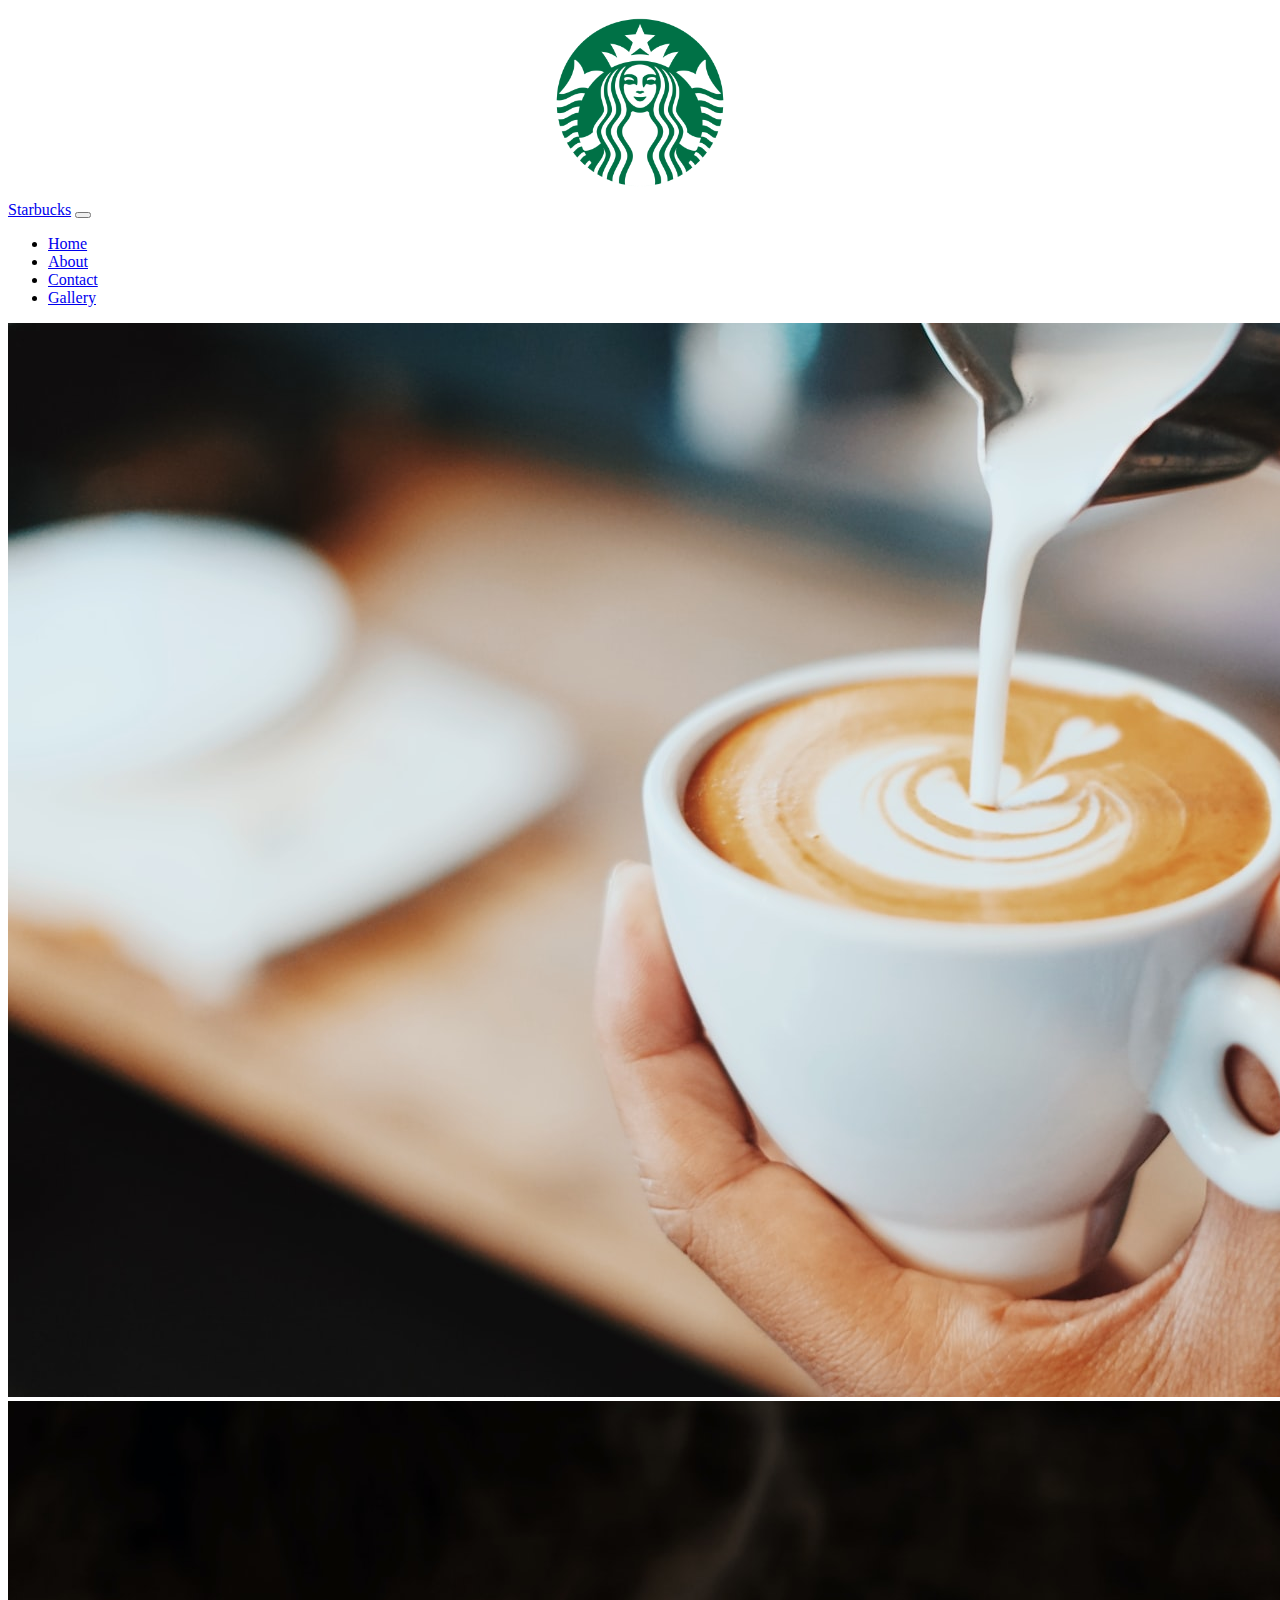
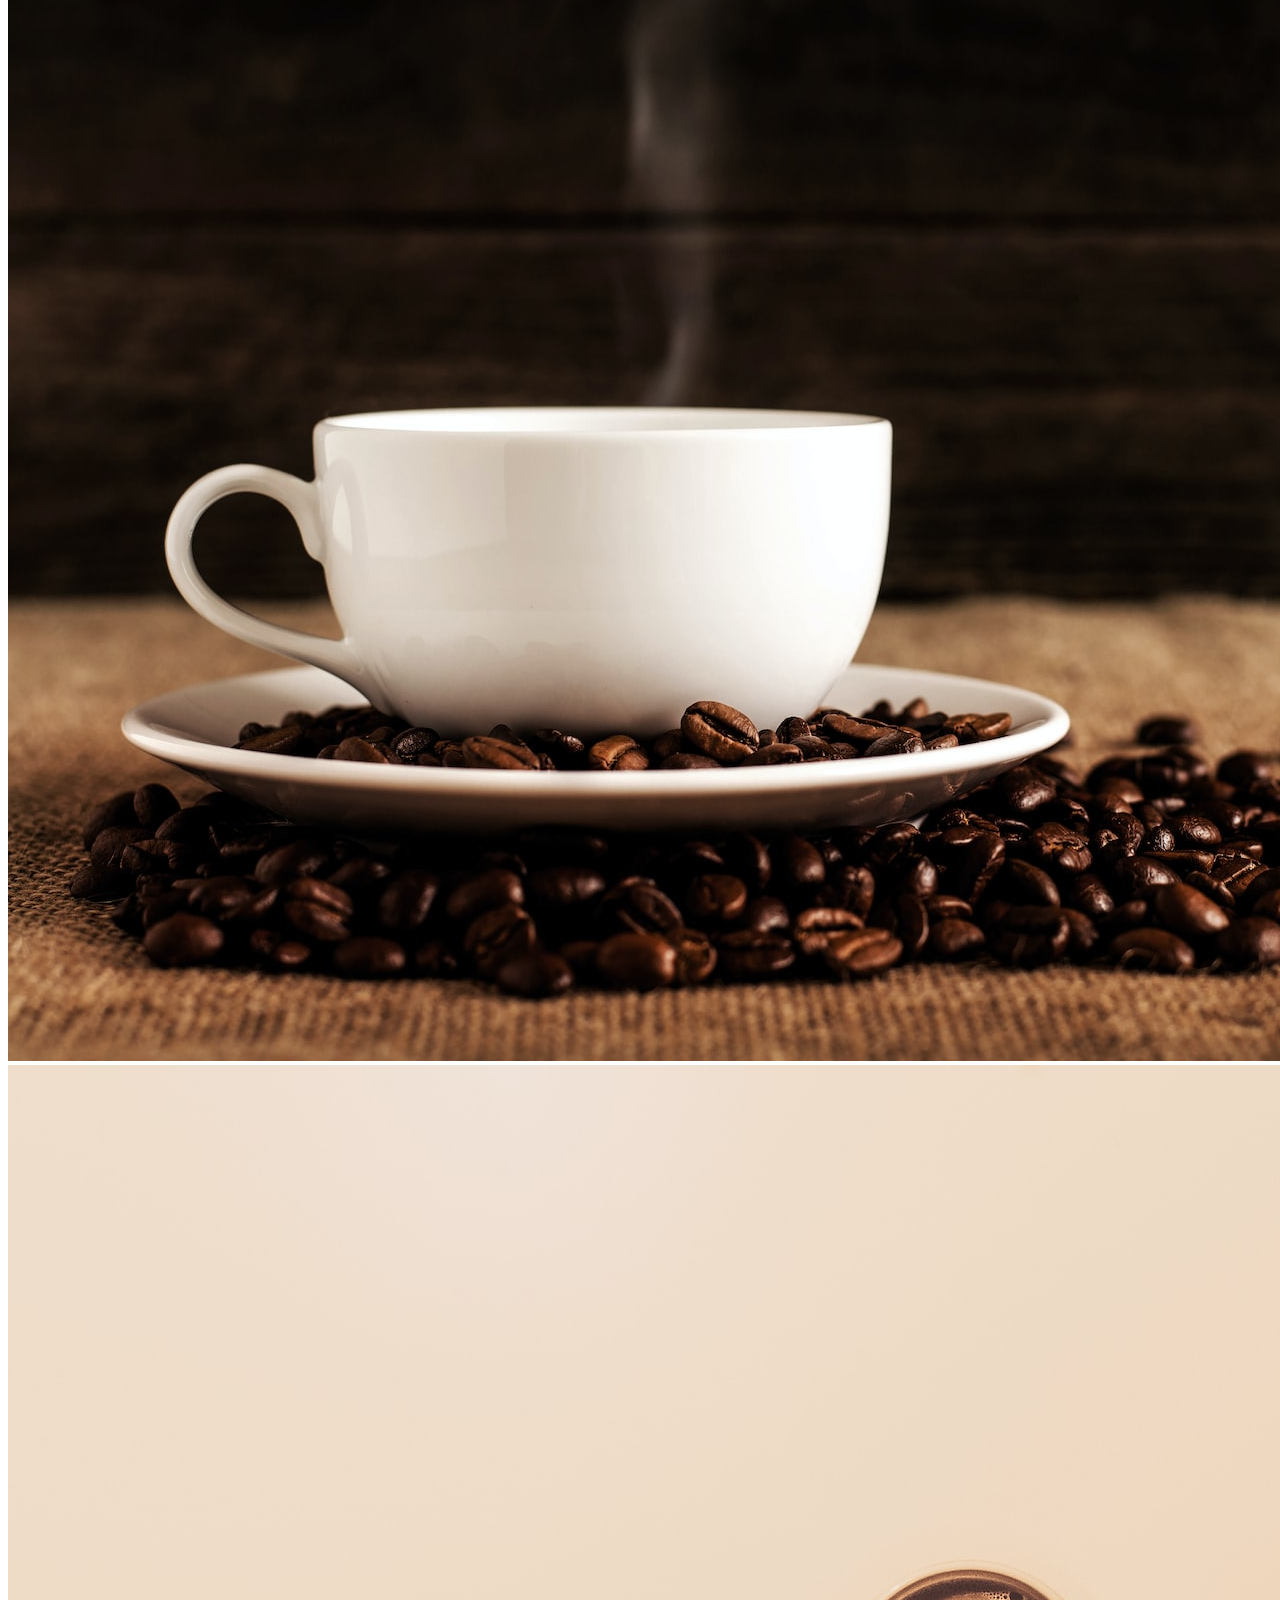
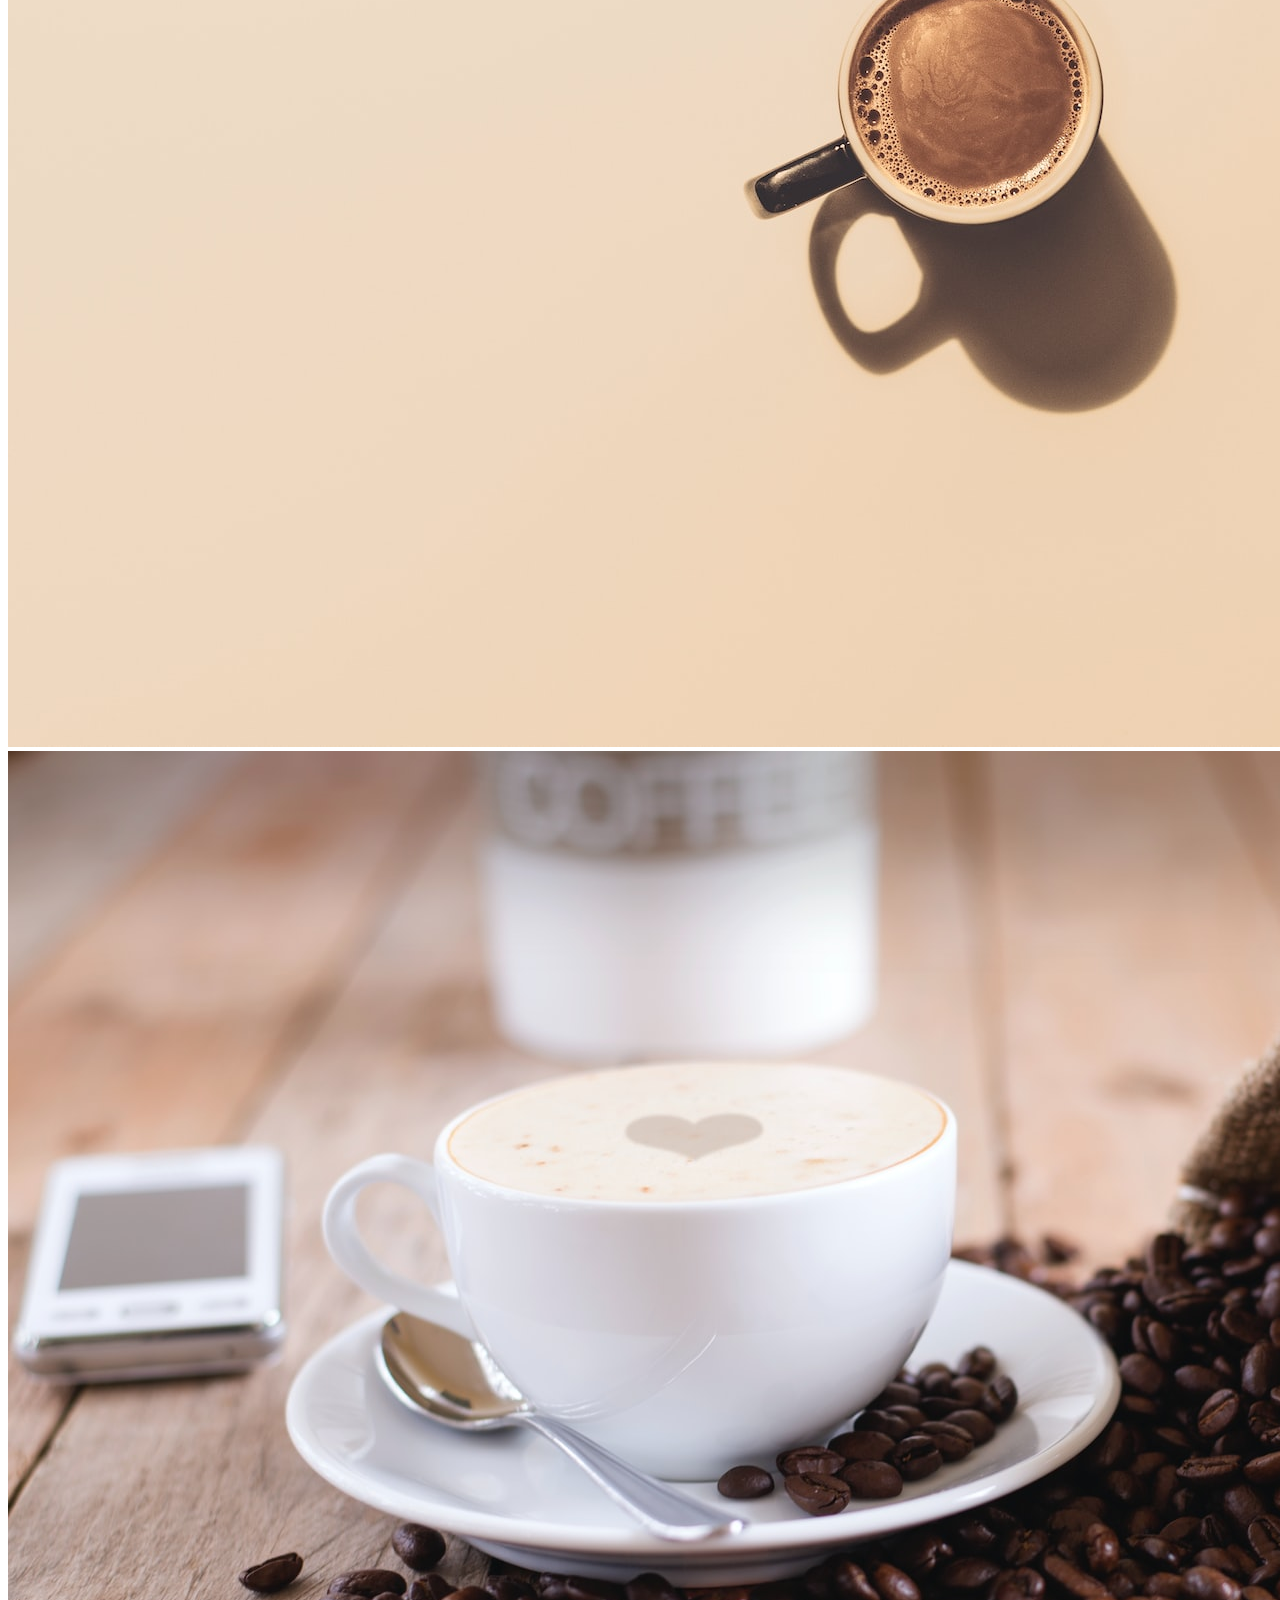
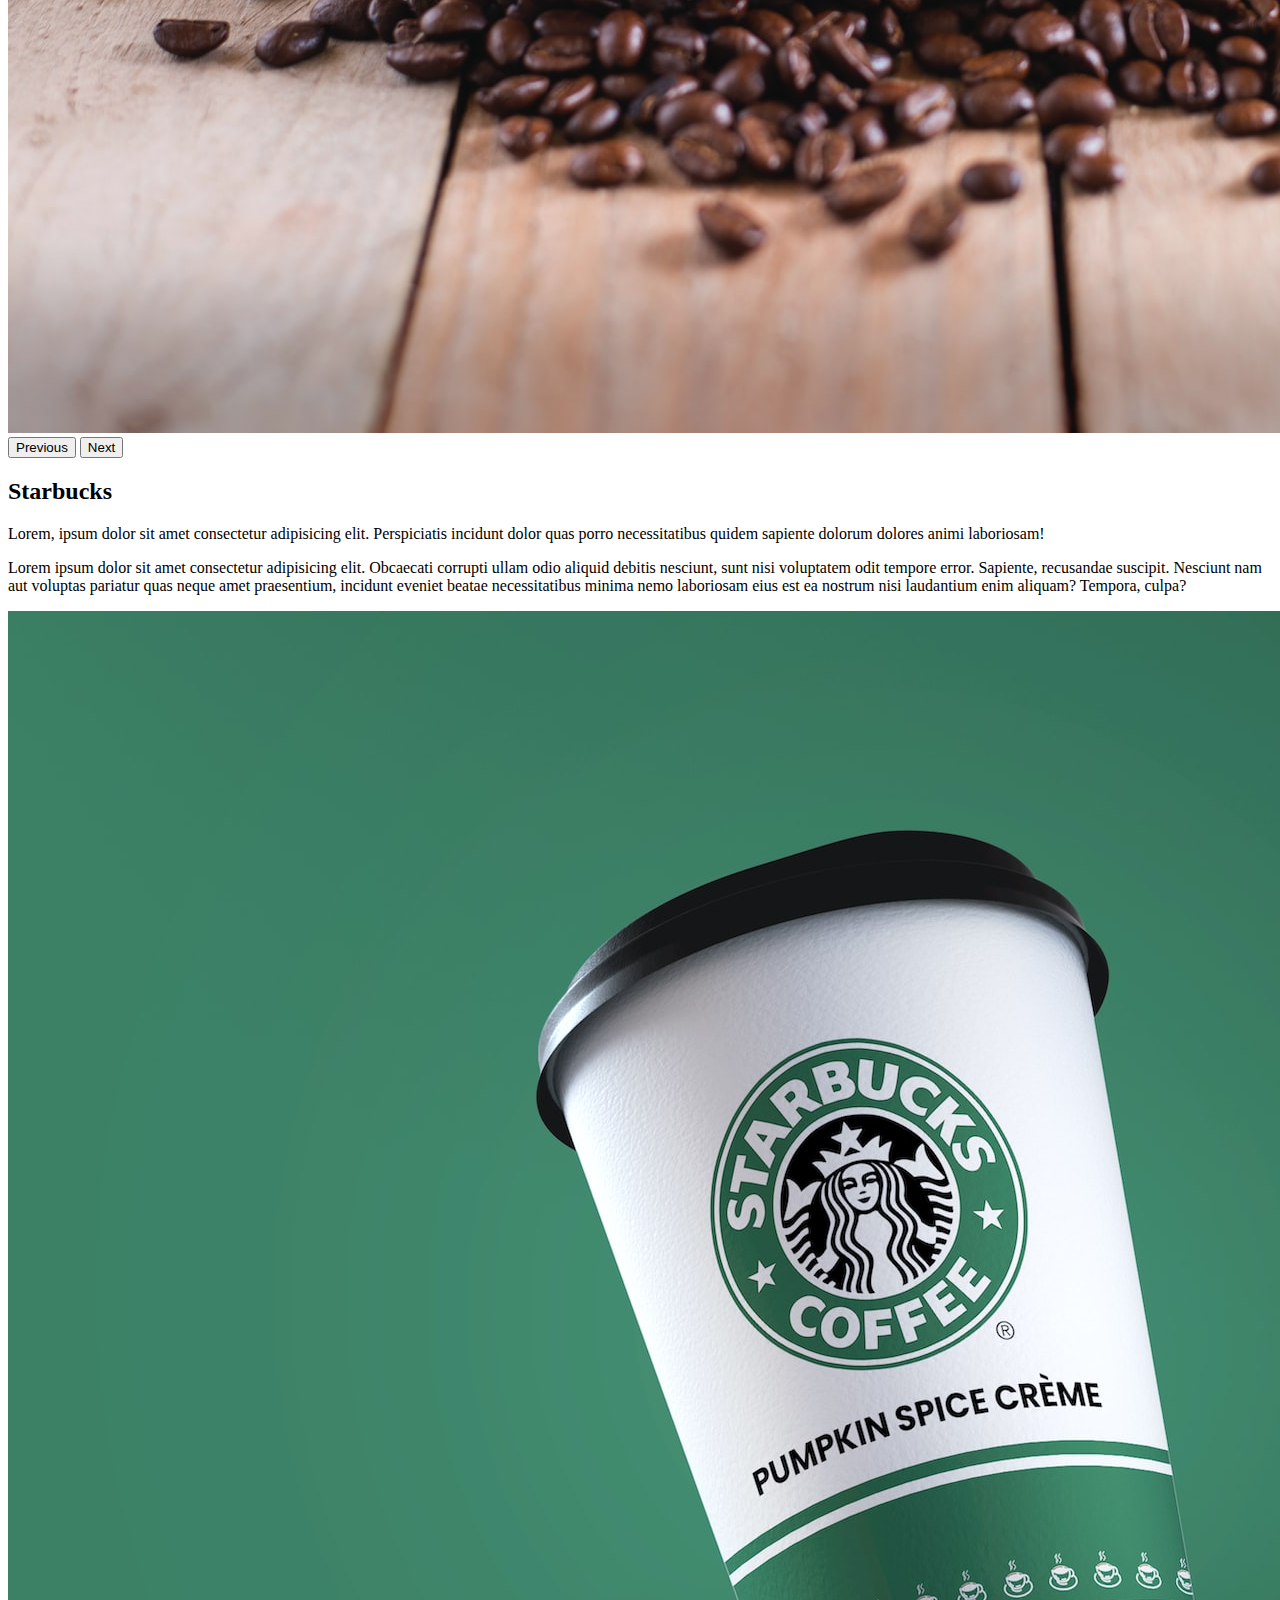
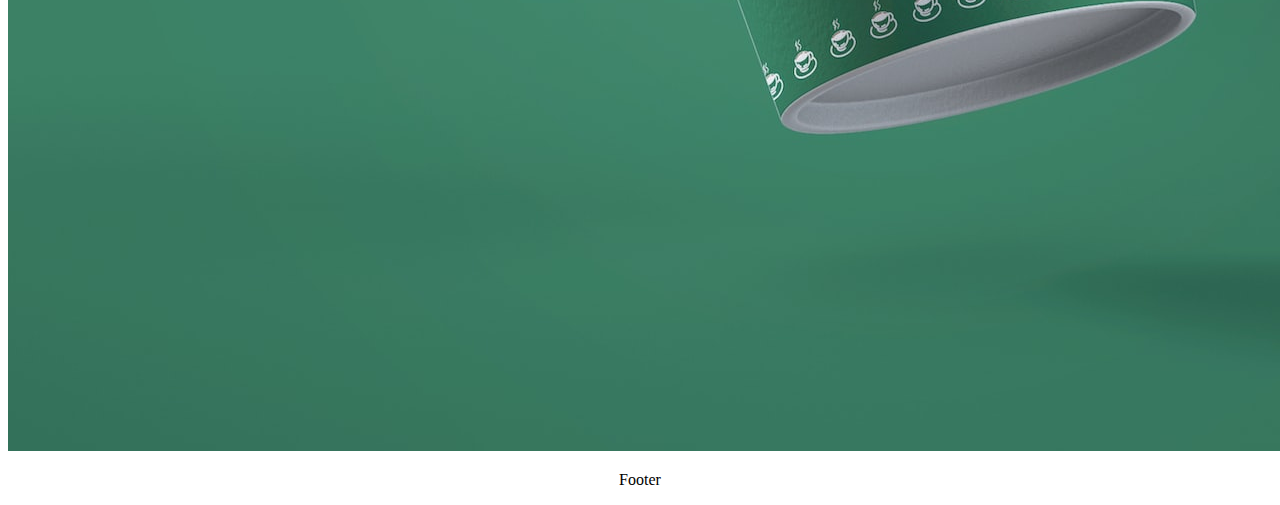
<file: Session 8/index.html>
<!doctype html>
<html lang="en">
  <head>
    <meta charset="utf-8">
    <meta name="viewport" content="width=device-width, initial-scale=1">
    <title>Bootstrap demo</title>
    <link href="https://cdn.jsdelivr.net/npm/bootstrap@5.2.2/dist/css/bootstrap.min.css" rel="stylesheet" integrity="sha384-Zenh87qX5JnK2Jl0vWa8Ck2rdkQ2Bzep5IDxbcnCeuOxjzrPF/et3URy9Bv1WTRi" crossorigin="anonymous">
  </head>
  <style>
    .logo{
        text-align: center;
    }
    .logo img{
        padding: 10px;
        width: 300px;
    }
    .footer p{
        text-align: center;
    }
  </style>
  <body>
    <div class="container">
        <!-- Row1 -->
        <div class="row logo">
            <div class="offset-md-4 col-md-4">
                <img src="Logo.png" alt="Logo">
            </div>
        </div>

        <!-- Row2 -->
        <div class="row navbar1">
            <div class="col-md-12">
                <nav class="navbar navbar-expand-lg bg-light">
                    <div class="container-fluid">
                      <a class="navbar-brand" href="#">Starbucks</a>
                      <button class="navbar-toggler" type="button" data-bs-toggle="collapse" data-bs-target="#navbarSupportedContent" aria-controls="navbarSupportedContent" aria-expanded="false" aria-label="Toggle navigation">
                        <span class="navbar-toggler-icon"></span>
                      </button>
                      <div class="collapse navbar-collapse" id="navbarSupportedContent">
                        <ul class="navbar-nav me-auto mb-2 mb-lg-0">
                          <li class="nav-item">
                            <a class="nav-link active" aria-current="page" href="#">Home</a>
                          </li>
                          <li class="nav-item">
                            <a class="nav-link" href="#">About</a>
                          </li>
                          <li class="nav-item">
                            <a class="nav-link" href="#">Contact</a>
                          </li>
                          <li class="nav-item">
                            <a class="nav-link" href="#">Gallery</a>
                          </li>
                          <!-- <li class="nav-item dropdown">
                            <a class="nav-link dropdown-toggle" href="#" role="button" data-bs-toggle="dropdown" aria-expanded="false">
                              Dropdown
                            </a>
                            <ul class="dropdown-menu">
                              <li><a class="dropdown-item" href="#">Action</a></li>
                              <li><a class="dropdown-item" href="#">Another action</a></li>
                              <li><hr class="dropdown-divider"></li>
                              <li><a class="dropdown-item" href="#">Something else here</a></li>
                            </ul>
                          </li> -->
                        </ul>
                        <!-- <form class="d-flex" role="search">
                          <input class="form-control me-2" type="search" placeholder="Search" aria-label="Search">
                          <button class="btn btn-outline-success" type="submit">Search</button>
                        </form> -->
                      </div>
                    </div>
                </nav>
            </div>
        </div>

        <!-- row3 -->
        <div class="row">
            <div class="col-md-12">
                <div id="carouselExampleControls" class="carousel slide" data-bs-ride="carousel">
                    <div class="carousel-inner">
                    <div class="carousel-item active">
                        <img src="001.jpg" class="d-block w-100" alt="...">
                    </div>
                    <div class="carousel-item">
                        <img src="002.jpg" class="d-block w-100" alt="...">
                    </div>
                    <div class="carousel-item">
                        <img src="003.jpg" class="d-block w-100" alt="...">
                    </div>
                    <div class="carousel-item">
                        <img src="004.jpg" class="d-block w-100" alt="...">
                    </div>
                    </div>
                    <button class="carousel-control-prev" type="button" data-bs-target="#carouselExampleControls" data-bs-slide="prev">
                    <span class="carousel-control-prev-icon" aria-hidden="true"></span>
                    <span class="visually-hidden">Previous</span>
                    </button>
                    <button class="carousel-control-next" type="button" data-bs-target="#carouselExampleControls" data-bs-slide="next">
                    <span class="carousel-control-next-icon" aria-hidden="true"></span>
                    <span class="visually-hidden">Next</span>
                    </button>
                </div>
            </div>
        </div>

        <!-- row4 -->
        <div class="row">
            <div class="col-md-6">
                <h2 class="display-2">Starbucks</h2>
                <p>Lorem, ipsum dolor sit amet consectetur adipisicing elit. Perspiciatis incidunt dolor quas porro necessitatibus quidem sapiente dolorum dolores animi laboriosam!</p>
                <p>Lorem ipsum dolor sit amet consectetur adipisicing elit. Obcaecati corrupti ullam odio aliquid debitis nesciunt, sunt nisi voluptatem odit tempore error. Sapiente, recusandae suscipit. Nesciunt nam aut voluptas pariatur quas neque amet praesentium, incidunt eveniet beatae necessitatibus minima nemo laboriosam eius est ea nostrum nisi laudantium enim aliquam? Tempora, culpa?</p>
            </div>
            <div class="col-md-6">
                <img src="005.jpg" class="img-thumbnail" alt="...">
            </div>
        </div>

        <!-- row5 -->
        <div class="row footer">
            <div class="col-md-12">
                <p>Footer</p>
            </div>
        </div>
        
    </div>
    <script src="https://cdn.jsdelivr.net/npm/bootstrap@5.2.2/dist/js/bootstrap.bundle.min.js" integrity="sha384-OERcA2EqjJCMA+/3y+gxIOqMEjwtxJY7qPCqsdltbNJuaOe923+mo//f6V8Qbsw3" crossorigin="anonymous"></script>
  </body>
</html>
</file>
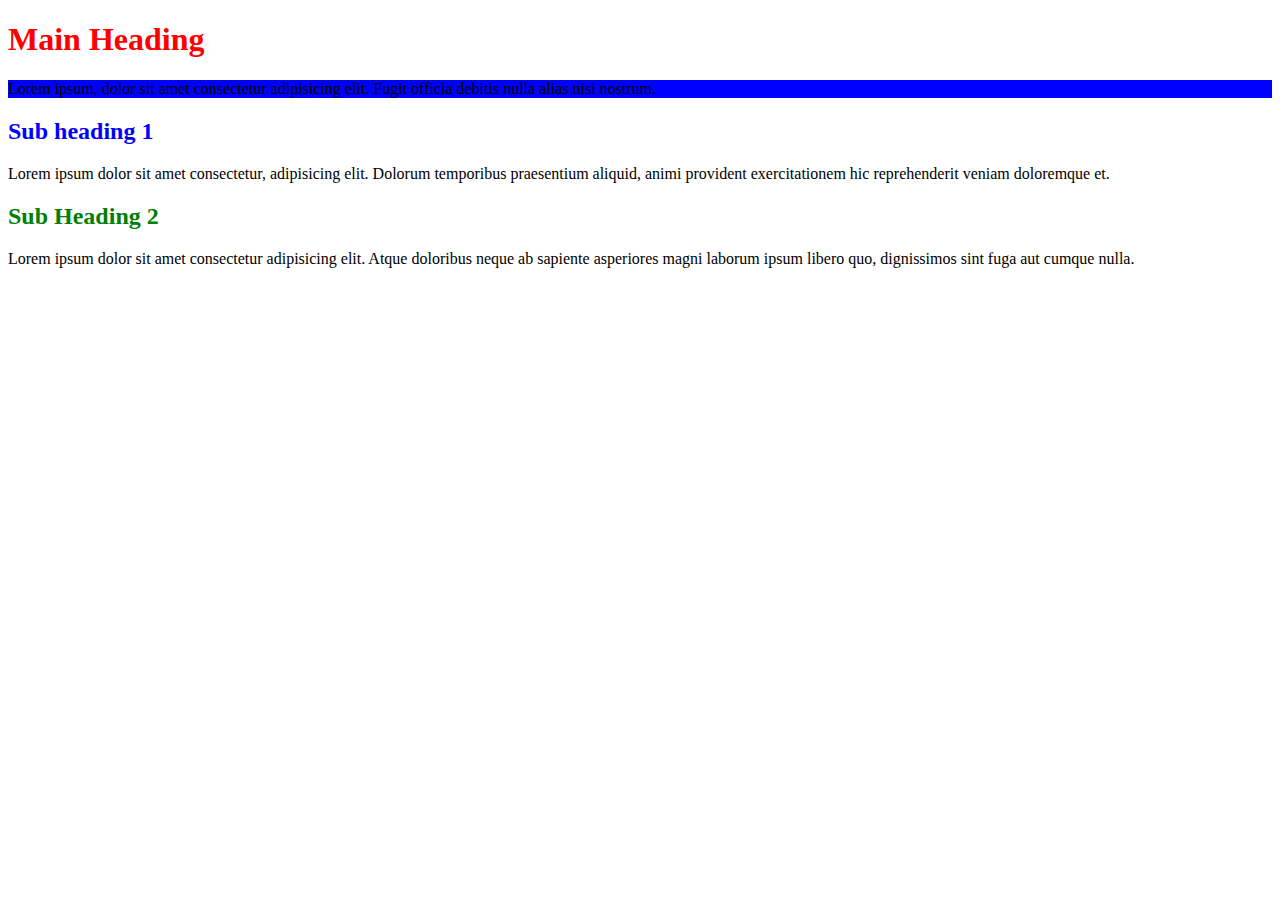
<file: Session 5/BCAS/index.html>
<!DOCTYPE html>
<html lang="en">
<head>
    <meta charset="UTF-8">
    <meta http-equiv="X-UA-Compatible" content="IE=edge">
    <meta name="viewport" content="width=device-width, initial-scale=1.0">
    <title>CSS</title>
    <link rel="stylesheet" href="style1.css">
</head>
<body>

    <h1>Main Heading</h1>
    <p id="p1">Lorem ipsum, dolor sit amet consectetur adipisicing elit. Fugit officia debitis nulla alias nisi nostrum.</p>
    <h2 class="head1">Sub heading 1</h2>
    <p>Lorem ipsum dolor sit amet consectetur, adipisicing elit. Dolorum temporibus praesentium aliquid, animi provident exercitationem hic reprehenderit veniam doloremque et.</p>
    <h2 class="head2">Sub Heading 2</h2>
    <p>Lorem ipsum dolor sit amet consectetur adipisicing elit. Atque doloribus neque ab sapiente asperiores magni laborum ipsum libero quo, dignissimos sint fuga aut cumque nulla.</p>

</body>
</html>
</file>
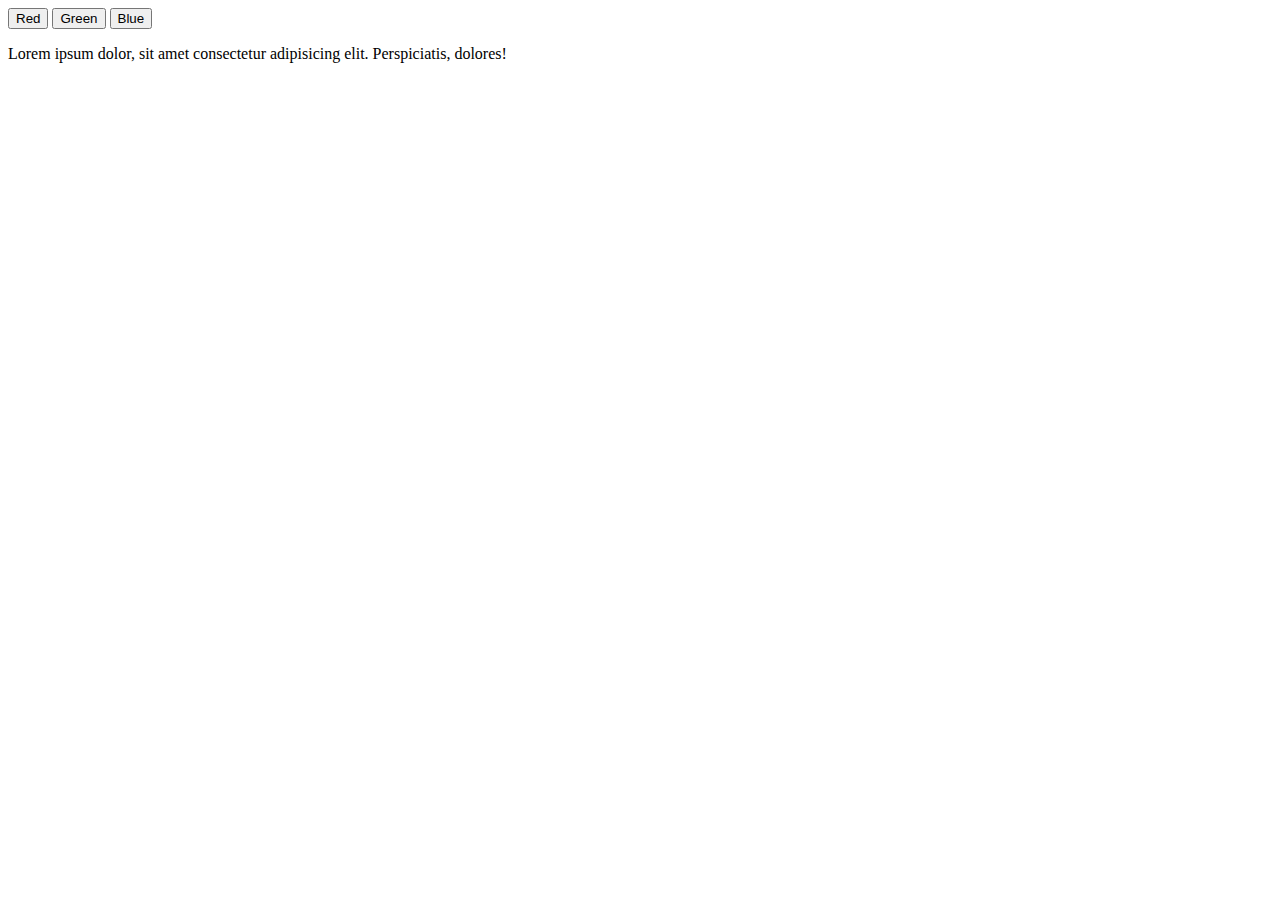
<file: Session 11/ex1.html>
<!DOCTYPE html>
<html lang="en">
<head>
    <meta charset="UTF-8">
    <meta http-equiv="X-UA-Compatible" content="IE=edge">
    <meta name="viewport" content="width=device-width, initial-scale=1.0">
    <title>JS Ex-1</title>
</head>
<body id="body">

    <input type="submit" value="Red" onmouseover="f1()">
    <input type="submit" value="Green" onmouseover="f2()">
    <input type="submit" value="Blue" onclick="f3()">

    <p id="p1">Lorem ipsum dolor, sit amet consectetur adipisicing elit. Perspiciatis, dolores!</p>

    <script>
        function f1(){
            document.getElementById("body").style.backgroundColor = "red";
        }

        function f2(){
            document.getElementById("body").style.backgroundColor = "green";
        }

        

        


    </script>
</body>
</html>
</file>
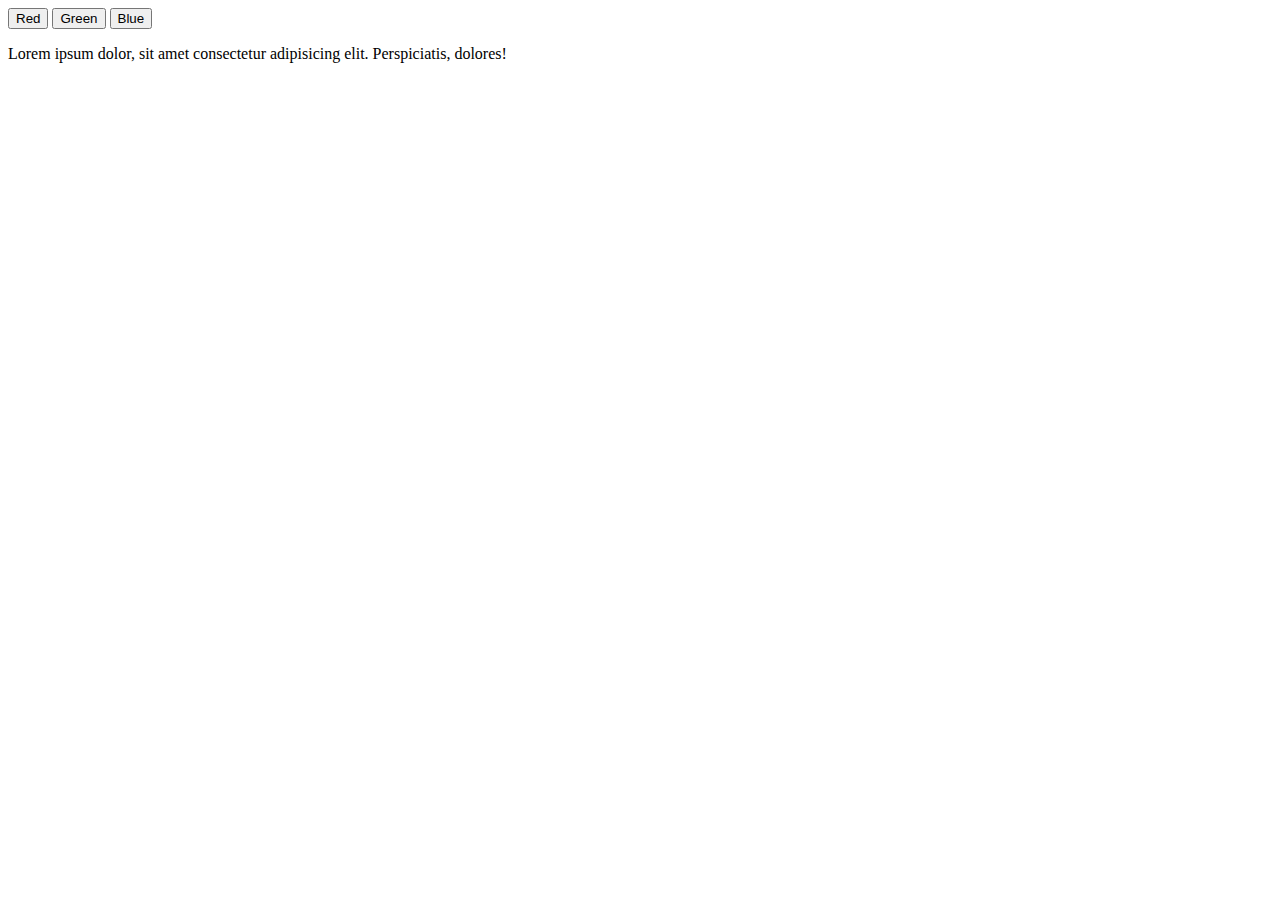
<file: Session 13/ex1.html>
<!DOCTYPE html>
<html lang="en">
<head>
    <meta charset="UTF-8">
    <meta http-equiv="X-UA-Compatible" content="IE=edge">
    <meta name="viewport" content="width=device-width, initial-scale=1.0">
    <title>JS Ex-1</title>
</head>
<body id="body">

    <input type="submit" value="Red" onmouseover="f1()">
    <input type="submit" value="Green" onmouseover="f2()">
    <input type="submit" value="Blue" onclick="f3()">

    <p id="p1">Lorem ipsum dolor, sit amet consectetur adipisicing elit. Perspiciatis, dolores!</p>

    <script>
        function f1(){
            document.getElementById("p1").style.backgroundColor = "red";
        }

        function f2(){
            document.getElementById("body").style.backgroundColor = "green";
        }
    </script>
</body>
</html>
</file>
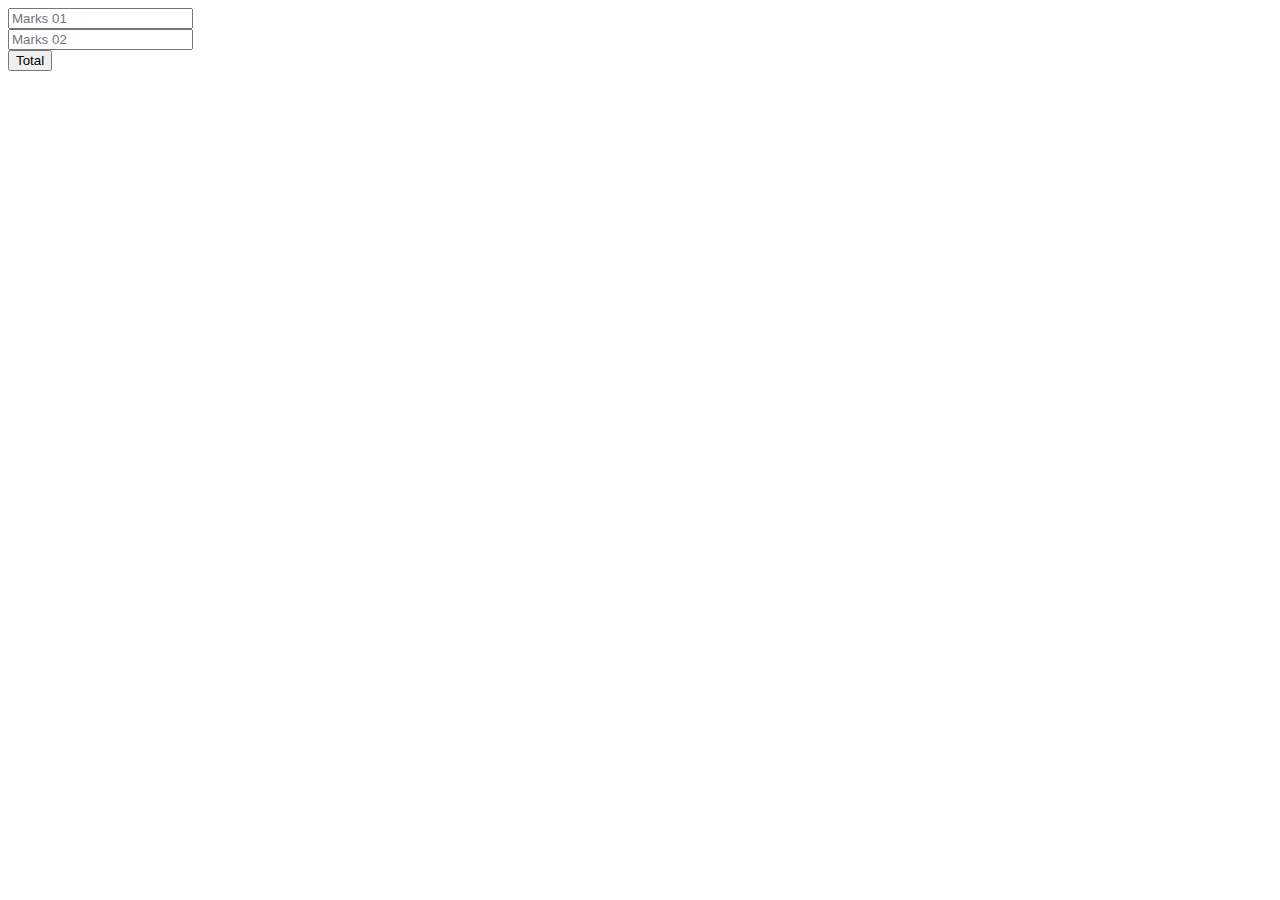
<file: Session 13/ex2.html>
<!DOCTYPE html>
<html lang="en">
<head>
    <meta charset="UTF-8">
    <meta http-equiv="X-UA-Compatible" content="IE=edge">
    <meta name="viewport" content="width=device-width, initial-scale=1.0">
    <title>JS Ex-2</title>
</head>
<body>
    <form name="form1" method="post">
        <input type="number" name="txtm1" placeholder="Marks 01"> <br>
        <input type="number" name="txtm2" placeholder="Marks 02"> <br>
        <input type="submit" name="btntotal" value="Total" onclick="total()">
    </form>

    <script>

        function total(){
            let mk1 = parseInt(document.form1.txtm1.value); 
                              //document.formName.inputName.value
            let mk2 = parseInt(document.form1.txtm2.value);

            let total = mk1 + mk2;

            document.write(total);
        }

        

    </script>
</body>
</html>
</file>
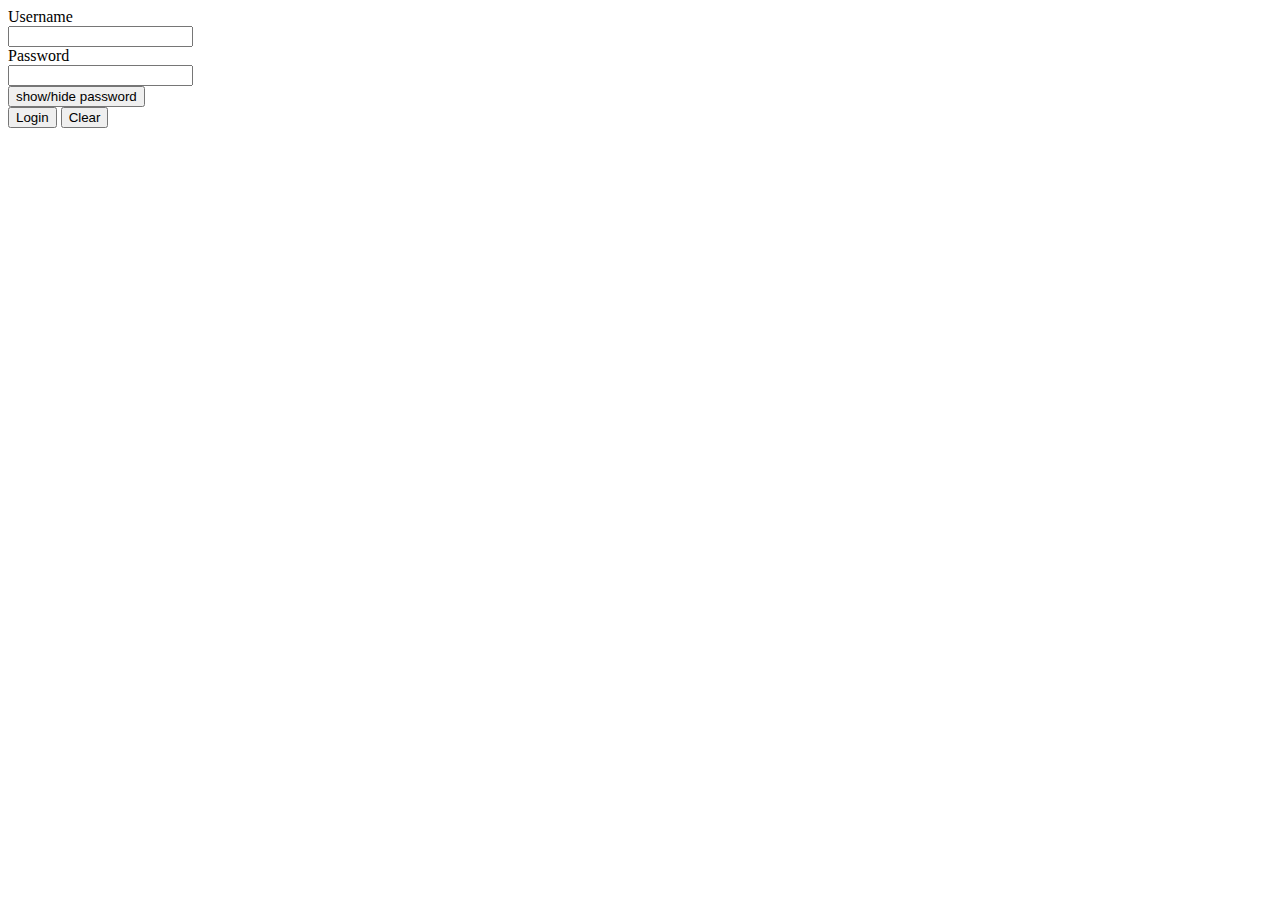
<file: Session 13/ex3.html>
<!DOCTYPE html>
<html lang="en">
<head>
    <meta charset="UTF-8">
    <meta http-equiv="X-UA-Compatible" content="IE=edge">
    <meta name="viewport" content="width=device-width, initial-scale=1.0">
    <title>JS Ex-3</title>
</head>
<body>
    <form action="">
        Username <br>
        <input type="text" name=""> <br>
        Password <br>
        <input type="password" id="txtpassword"> <br>
        <input type="button" value="show/hide password" id="btn" onclick="passShowHide()"> <br>
        <input type="submit" value="Login">
        <input type="reset" value="Clear">

    </form>

    <script>

        function passShowHide(){
            let inputName = document.getElementById("txtpassword");

            if(inputName.type == "text"){
                inputName.type = "password"
            }else{
                inputName.type = "text";
            }

            return false;
        }

    </script>
</body>
</html>
</file>
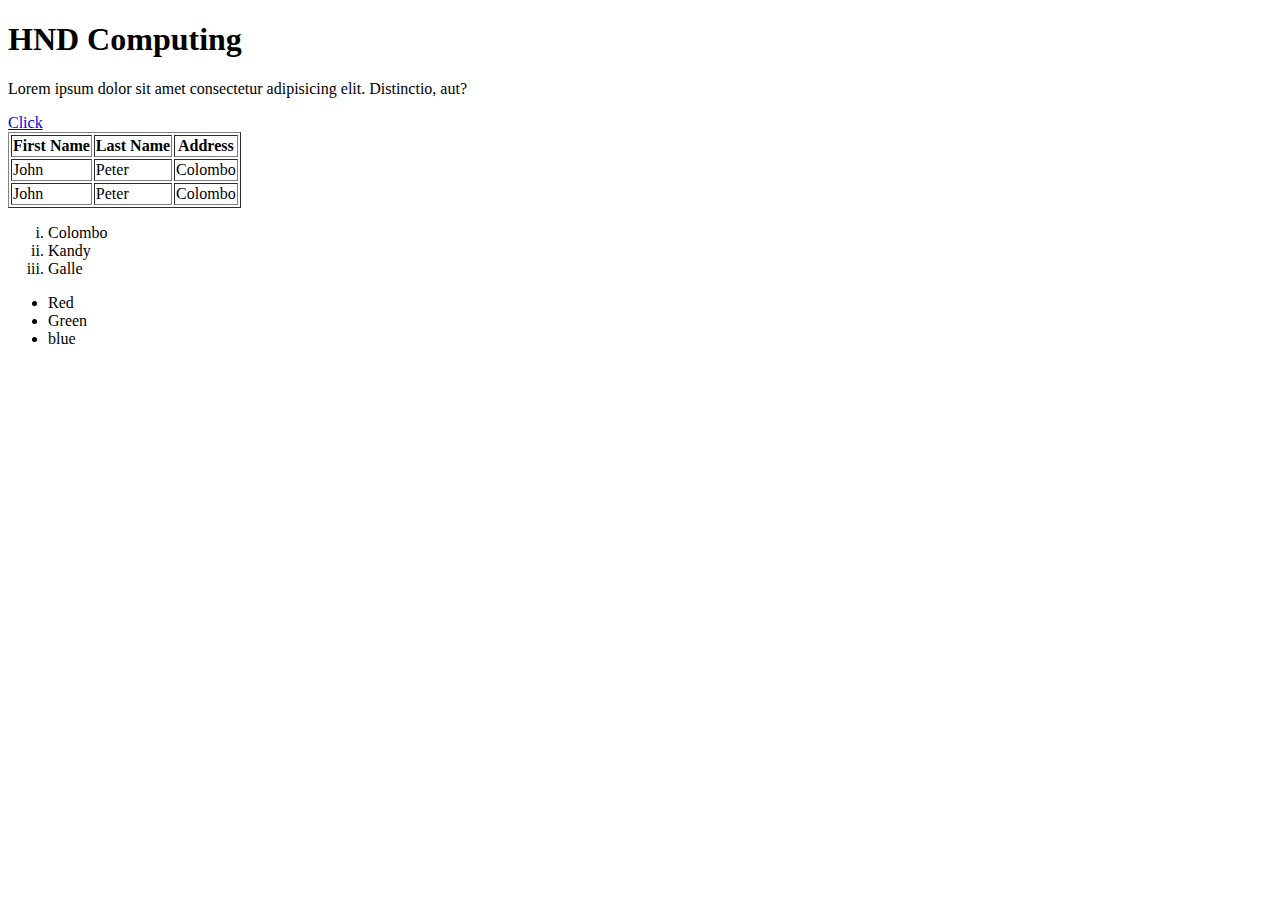
<file: Session 4/ex1.html>
<!DOCTYPE html>
<html lang="en">
<head>
    <meta charset="UTF-8">
    <meta http-equiv="X-UA-Compatible" content="IE=edge">
    <meta name="viewport" content="width=device-width, initial-scale=1.0">
    <title>Ex-1</title>
</head>
<body>
    <h1>HND Computing</h1>
    <p>Lorem ipsum dolor sit amet consectetur adipisicing elit. Distinctio, aut?</p>
    <a href="001.jpeg">Click</a>
    <table border="1px">
        <tr>
            <th>First Name</th>
            <th>Last Name</th>
            <th>Address</th>
        </tr>
        <tr>
            <td>John</td>
            <td>Peter</td>
            <td>Colombo</td>
        </tr>
        <tr>
            <td>John</td>
            <td>Peter</td>
            <td>Colombo</td>
        </tr>
    </table>

    <ol type="i">
        <li>Colombo</li>
        <li>Kandy</li>
        <li>Galle</li>
    </ol>

    <ul>
        <li>Red</li>
        <li>Green</li>
        <li>blue</li>
    </ul>

    
</body>
</html>
</file>
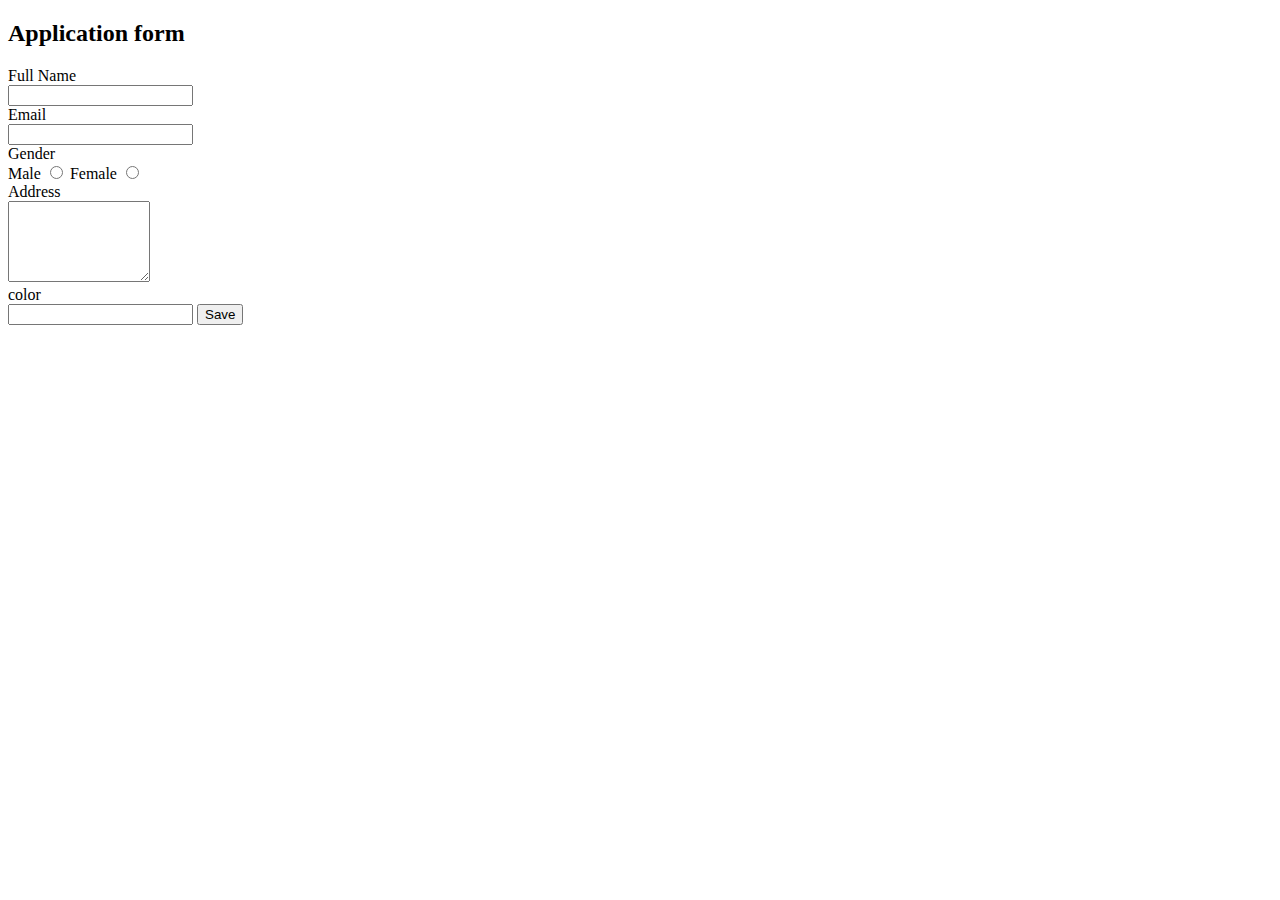
<file: Session 5/ex1.html>
<!DOCTYPE html>
<html lang="en">
<head>
    <meta charset="UTF-8">
    <meta http-equiv="X-UA-Compatible" content="IE=edge">
    <meta name="viewport" content="width=device-width, initial-scale=1.0">
    <title>Form</title>
</head>
<body>
    <h2>Application form</h2>
    <form>
        Full Name <br>
        <input type="text"> <br>
        Email <br>
        <input type="email"> <br>
        Gender <br>
        Male <input type="radio" name="gender"> Female <input type="radio" name="gender"> <br>
        Address <br>
        <textarea cols="15" rows="5"></textarea> <br>
        color <br>
        <input type="text">
        <input type="submit" value="Save">

    </form>
</body>
</html>
</file>
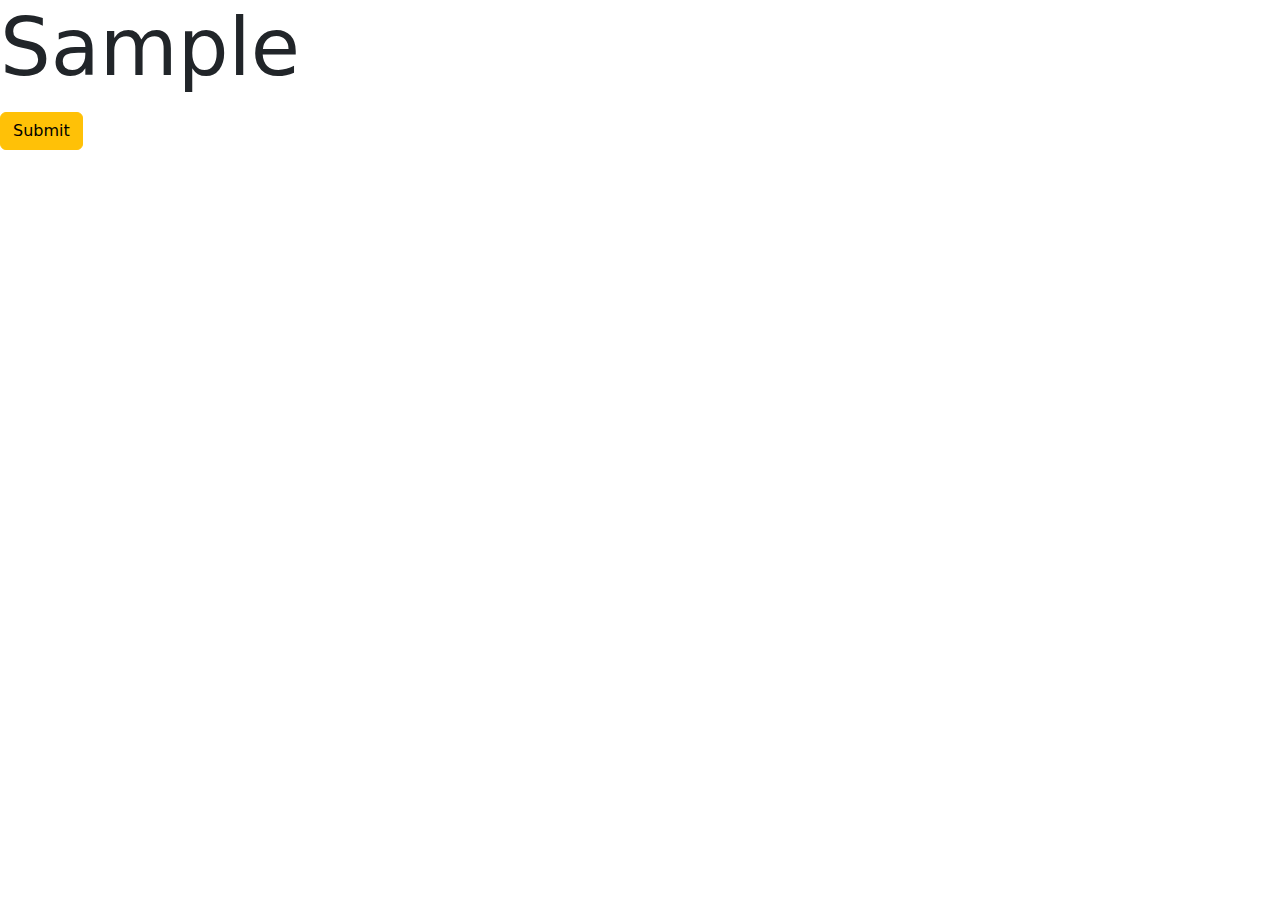
<file: Session 7/ex1.html>
<!doctype html>
<html lang="en">
  <head>
    <meta charset="utf-8">
    <meta name="viewport" content="width=device-width, initial-scale=1">
    <title>Bootstrap demo</title>
    <link rel="stylesheet" href="bootstrap/css/bootstrap.css">
  </head>
  <body>
    <p class="display-1">Sample</p>
    <input class="btn btn-warning" type="submit">
    <script src="bootstrap/js/bootstrap.js"></script>
  </body>
</html>
</file>
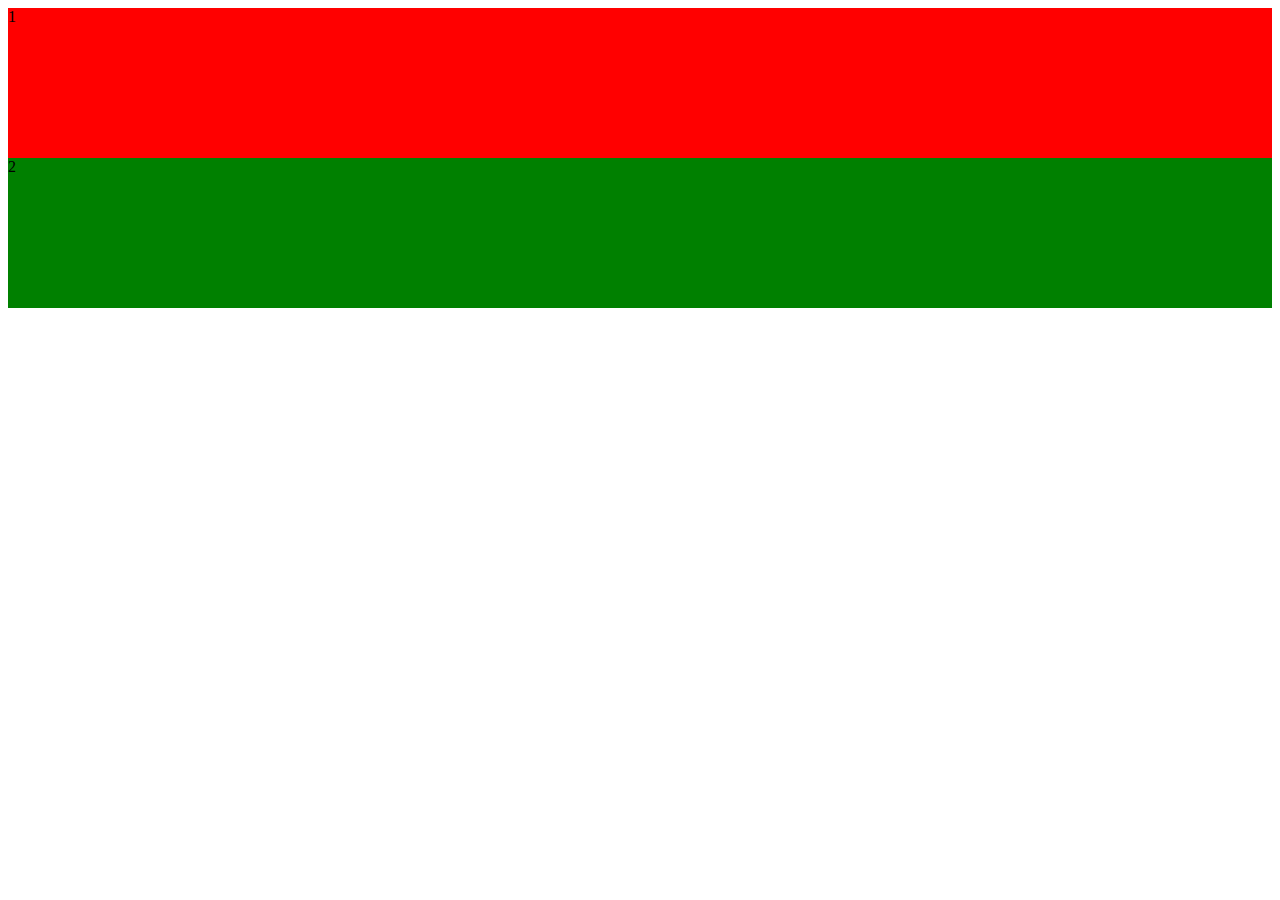
<file: Session 7/ex3.html>
<!doctype html>
<html lang="en">
  <head>
    <meta charset="utf-8">
    <meta name="viewport" content="width=device-width, initial-scale=1">
    <title>Bootstrap demo</title>
    <link href="https://cdn.jsdelivr.net/npm/bootstrap@5.2.2/dist/css/bootstrap.min.css" rel="stylesheet" integrity="sha384-Zenh87qX5JnK2Jl0vWa8Ck2rdkQ2Bzep5IDxbcnCeuOxjzrPF/et3URy9Bv1WTRi" crossorigin="anonymous">
    <style>
        div{
            height: 150px;
        }
        .c1{
            background-color: red;
        }
        .c2{
            background-color: green;
        }
        .c3{
            background-color: blue;
        }
    </style>  
</head>
  <body>
    <div class="container-fluid">
        <div class="row">
            <div class="col-md-4 col-sm-6 col-6 c1">
                1
            </div>
            <div class="col-md-8 col-sm-6 col-6 c2">
                2
            </div>
           
        </div>
    </div>
    <script src="https://cdn.jsdelivr.net/npm/bootstrap@5.2.2/dist/js/bootstrap.bundle.min.js" integrity="sha384-OERcA2EqjJCMA+/3y+gxIOqMEjwtxJY7qPCqsdltbNJuaOe923+mo//f6V8Qbsw3" crossorigin="anonymous"></script>
  </body>
</html>
</file>
<file: Session 5/BCAS/style1.css>
h1{
        color: red;
    }

    .head1{
        color: blue;
    }

    .head2{
        color: green;
    }

    #p1{
        background-color: blue;
    }
</file>
